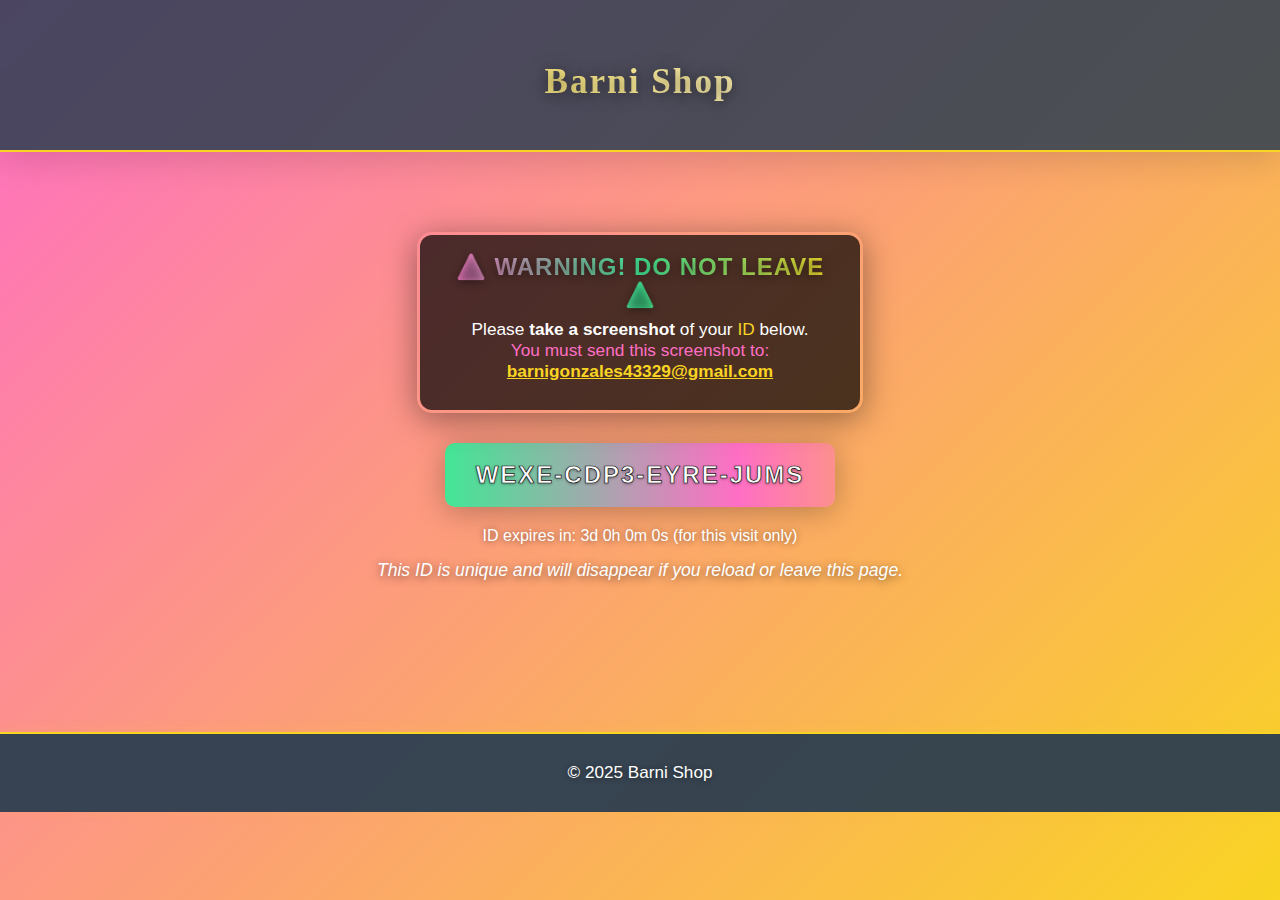
<file: thankyou.html>
<!DOCTYPE html>
<html lang="en">
<head>
    <meta charset="UTF-8">
    <title>Thank You - Barni Shop</title>
    <meta name="viewport" content="width=device-width, initial-scale=1.0, maximum-scale=1.0, user-scalable=no">
    <link rel="stylesheet" href="style.css">
    <style>
        body {
            min-height: 100vh;
            margin: 0;
            padding: 0;
            background: linear-gradient(-45deg, #ff6ec4, #7873f5, #42e695, #f9d423, #ff6ec4);
            background-size: 400% 400%;
            animation: gradientBG 8s ease-in-out infinite;
        }
        @keyframes gradientBG {
            0% {background-position:0% 50%;}
            50% {background-position:100% 50%;}
            100% {background-position:0% 50%;}
        }
        .logo {
            font-size: 2.2em;
            font-family: 'Georgia', serif;
            letter-spacing: 2px;
            color: #fff;
            margin-top: 30px;
            text-shadow: 0 2px 16px #0008;
        }
        .op-warning {
            margin: 40px auto 30px auto;
            padding: 18px 20px;
            max-width: 400px;
            border-radius: 15px;
            background: rgba(0,0,0,0.7);
            box-shadow: 0 6px 32px #0006;
            border: 3px solid transparent;
            background-clip: padding-box;
            text-align: center;
            position: relative;
        }
        .op-warning-title {
            font-size: 1.5em;
            font-weight: bold;
            background: linear-gradient(90deg, #ff6ec4, #42e695, #f9d423, #7873f5, #ff6ec4);
            background-size: 200% 200%;
            background-clip: text;
            -webkit-background-clip: text;
            color: transparent;
            -webkit-text-fill-color: transparent;
            animation: gradientText 3s linear infinite;
            margin-bottom: 10px;
            letter-spacing: 1px;
            text-shadow: 0 2px 8px #0006;
        }
        @keyframes gradientText {
            0% {background-position:0% 50%;}
            50% {background-position:100% 50%;}
            100% {background-position:0% 50%;}
        }
        .op-warning-text {
            color: #fff;
            font-size: 1.08em;
            margin-bottom: 10px;
        }
        .key-box {
            background: linear-gradient(90deg, #42e695, #ff6ec4, #f9d423, #7873f5, #42e695);
            background-size: 300% 300%;
            animation: gradientText 5s ease-in-out infinite;
            font-size: 1.5em;
            padding: 18px 10px;
            margin: 30px auto 20px auto;
            max-width: 370px;
            border-radius: 10px;
            text-align: center;
            letter-spacing: 2px;
            font-weight: bold;
            color: #fff;
            box-shadow: 0 4px 30px #0004;
            user-select: none;
            -webkit-text-stroke: 0.7px #111;
            text-stroke: 0.7px #111;
            text-shadow: 0 1px 3px #0006;
        }
        .timer {
            font-size: 1em;
            color: #fff;
            text-shadow: 0 1px 6px #0007;
        }
        .screenshot-tip {
            color: #fff;
            margin-top: 15px;
            font-size: 1.1em;
            font-style: italic;
            text-shadow: 0 2px 8px #0008;
        }
        .email-link {
            color: #f9d423;
            font-weight: bold;
            text-decoration: underline;
            word-break: break-all;
        }
        @media (max-width: 500px) {
            .op-warning, .key-box { max-width: 96vw; font-size: 1em; }
            .logo { font-size: 1.2em; }
        }
        ::selection { background: transparent; }
        ::-moz-selection { background: transparent; }
        html, body {
            max-width: 100vw;
            overflow-x: hidden;
            touch-action: pan-y;
        }
    </style>
</head>
<body>
    <header>
        <div class="logo">Barni Shop</div>
    </header>
    <main style="text-align:center; padding:40px 0 0 0;">
        <div class="op-warning">
            <div class="op-warning-title">⚠️ WARNING! DO NOT LEAVE ⚠️</div>
            <div class="op-warning-text">
                Please <b>take a screenshot</b> of your <span style="color:#f9d423;">ID</span> below.<br>
                <span style="color:#ff6ec4;">You must send this screenshot to:</span><br>
                <a class="email-link" href="mailto:barnigonzales43329@gmail.com">barnigonzales43329@gmail.com</a>
            </div>
        </div>
        <div class="key-box" id="keyBox"></div>
        <div class="timer" id="timer"></div>
        <div class="screenshot-tip">This ID is unique and will disappear if you reload or leave this page.</div>
    </main>
    <footer>
        <p style="color:#fff;text-shadow:0 1px 6px #0007;">&copy; 2025 Barni Shop</p>
    </footer>
    <script>
    function generateKey() {
        const chars = "ABCDEFGHJKLMNPQRSTUVWXYZ23456789";
        let key = "";
        for (let i = 0; i < 16; i++) {
            key += chars.charAt(Math.floor(Math.random() * chars.length));
            if ((i+1)%4===0 && i!==15) key += "-";
        }
        return key;
    }

    function showKey() {
        const key = generateKey();
        const keyBox = document.getElementById("keyBox");
        keyBox.textContent = key;
        // Show timer for 3 days
        const KEY_DURATION_MS = 3 * 24 * 60 * 60 * 1000; // 3 days in ms
        const start = Date.now();
        function updateTimer() {
            const now = Date.now();
            const left = KEY_DURATION_MS - (now - start);
            if (left <= 0) {
                keyBox.innerHTML = '<span style="color:#c0392b;font-weight:bold;">ID expired</span>';
                document.getElementById("timer").textContent = "";
                document.querySelector('.screenshot-tip').textContent = "This ID has expired. Please contact support if you need help.";
                return;
            }
            const days = Math.floor(left / (24*60*60*1000));
            const hours = Math.floor((left % (24*60*60*1000)) / (60*60*1000));
            const mins = Math.floor((left % (60*60*1000)) / (60*1000));
            const secs = Math.floor((left % (60*1000)) / 1000);
            document.getElementById("timer").textContent =
                `ID expires in: ${days}d ${hours}h ${mins}m ${secs}s (for this visit only)`;
            setTimeout(updateTimer, 1000);
        }
        updateTimer();
    }
    showKey();

    // BASIC COPY PROTECTION
    document.addEventListener('contextmenu', function(e) { e.preventDefault(); });
    document.addEventListener('selectstart', function(e) { e.preventDefault(); });
    document.addEventListener('copy', function(e) { e.preventDefault(); });
    document.addEventListener('cut', function(e) { e.preventDefault(); });
    document.addEventListener('paste', function(e) { e.preventDefault(); });
    document.addEventListener('keydown', function(e) {
        if (
            (e.ctrlKey && ['c','u','s','a'].includes(e.key.toLowerCase())) ||
            e.key === 'F12'
        ) {
            e.preventDefault();
        }
    });
    </script>
</body>
</html>
</file>
<file: style.css>
/* Animated gradient background */
.gradient-bg {
    position: fixed;
    z-index: -2;
    top: 0; left: 0; width: 100vw; height: 100vh;
    background: linear-gradient(120deg, #fffbe6 0%, #e0c3fc 30%, #8ec5fc 60%, #e0c3fc 100%);
    background-size: 300% 300%;
    animation: expensive-gradient 12s ease-in-out infinite;
}
@keyframes expensive-gradient {
    0% {background-position:0% 50%;}
    50% {background-position:100% 50%;}
    100% {background-position:0% 50%;}
}

body {
    font-family: 'Segoe UI', 'Arial', sans-serif;
    margin: 0;
    padding: 0;
    background: transparent;
    overflow-x: hidden;
}

header {
    background: rgba(44, 62, 80, 0.85);
    color: #fff;
    padding: 32px 0 48px 0;
    text-align: center;
    position: relative;
    z-index: 2;
    box-shadow: 0 8px 32px #0002;
    backdrop-filter: blur(4px);
    border-bottom: 2px solid #f9d423;
}

.logo {
    font-size: 2.8em;
    font-family: 'Georgia', serif;
    letter-spacing: 2px;
    font-weight: bold;
    background: linear-gradient(90deg, #ffd700, #fffbe6, #f9d423, #fffbe6, #ffd700);
    background-size: 300% 300%;
    -webkit-background-clip: text;
    -webkit-text-fill-color: transparent;
    animation: expensive-gradient 8s linear infinite;
    text-shadow: 0 2px 16px #0007;
}

.welcome-text {
    font-size: 2em;
    font-family: 'Georgia', serif;
    background: linear-gradient(90deg, #f9d423, #8ec5fc, #e0c3fc, #f9d423);
    background-size: 200% 200%;
    -webkit-background-clip: text;
    -webkit-text-fill-color: transparent;
    animation: expensive-gradient 10s linear infinite;
    white-space: nowrap;
    overflow: hidden;
    border-right: 2px solid gold;
    padding-right: 10px;
    margin-bottom: 20px;
}

nav {
    margin-bottom: 10px;
}

nav button {
    margin: 0 5px;
    padding: 10px 22px;
    background: linear-gradient(90deg, #fffbe6, #ffd700, #f9d423, #fffbe6);
    background-size: 200% 200%;
    color: #2c3e50;
    border: none;
    border-radius: 8px;
    font-size: 1.07em;
    font-weight: bold;
    cursor: pointer;
    box-shadow: 0 2px 12px #f9d42333;
    transition: background 0.3s, color 0.3s, transform 0.15s;
}
nav button:hover {
    background: linear-gradient(90deg, #f9d423, #ffd700, #fffbe6, #f9d423);
    color: #000;
    transform: scale(1.04);
}

.action-bar {
    height: 30px;
    margin-top: 10px;
    display: none;
    font-weight: bold;
    text-align: center;
    background: linear-gradient(90deg, #fffbe6, #ffd700, #f9d423, #fffbe6);
    background-size: 200% 200%;
    animation: expensive-gradient 6s linear infinite;
    color: #2c3e50;
    border-radius: 6px;
    box-shadow: 0 2px 12px #f9d42333;
}

.success {
    background-color: #d4edda !important;
    color: #155724 !important;
}

.error {
    background-color: #f8d7da !important;
    color: #721c24 !important;
}

main {
    padding: 30px 0 30px 0;
    min-height: 60vh;
}

#products h2 {
    font-size: 2.1em;
    font-weight: bold;
    background: linear-gradient(90deg, #ffd700, #f9d423, #fffbe6, #ffd700);
    background-size: 200% 200%;
    -webkit-background-clip: text;
    -webkit-text-fill-color: transparent;
    animation: expensive-gradient 10s linear infinite;
    text-align: center;
    margin-bottom: 32px;
}

.product {
    background: rgba(255,255,255,0.85);
    border: 2px solid transparent;
    margin: 24px auto;
    padding: 30px 22px 24px 22px;
    border-radius: 18px;
    box-shadow: 0 8px 32px #f9d42333, 0 2px 8px #0002;
    position: relative;
    max-width: 420px;
    animation: gradient-border 2.8s linear infinite;
    backdrop-filter: blur(6px);
    transition: box-shadow 0.3s, border 0.3s;
}
.product:hover {
    box-shadow: 0 12px 48px #ffd70044, 0 2px 8px #0003;
    border: 2px solid #ffd700;
}

@keyframes gradient-border {
    0% { border-color: #ffd700; }
    25% { border-color: #f9d423; }
    50% { border-color: #8ec5fc; }
    75% { border-color: #e0c3fc; }
    100% { border-color: #ffd700; }
}

.product h3 {
    font-size: 1.4em;
    font-weight: bold;
    color: #2c3e50;
    letter-spacing: 1px;
    margin-bottom: 8px;
}

.product p {
    color: #444;
    font-size: 1.08em;
    margin: 4px 0;
}

.price-tag {
    font-weight: bold;
    font-size: 1.15em;
    background: linear-gradient(90deg, #ffd700, #f9d423, #fffbe6, #ffd700);
    background-size: 200% 200%;
    -webkit-background-clip: text;
    -webkit-text-fill-color: transparent;
    animation: expensive-gradient 8s linear infinite;
    margin-bottom: 10px;
}

footer {
    text-align: center;
    padding: 12px 0;
    background: rgba(44, 62, 80, 0.95);
    color: #fff;
    font-size: 1.07em;
    border-top: 2px solid #f9d423;
    box-shadow: 0 -2px 12px #f9d42322;
}

/* MODAL STYLES */
.modal {
    display: none;
    position: fixed;
    z-index: 1000;
    left: 0;
    top: 0;
    width: 100vw;
    height: 100vh;
    background: rgba(44,62,80,0.25);
    justify-content: center;
    align-items: center;
    backdrop-filter: blur(2px);
}

.modal.show {
    display: flex;
}

.modal-content {
    background: rgba(255,255,255,0.97);
    padding: 28px 20px 22px 20px;
    border: 1px solid #ffd700;
    width: 100%;
    max-width: 350px;
    border-radius: 16px;
    box-shadow: 0 8px 32px #f9d42333;
    text-align: left;
    position: relative;
    z-index: 1010;
    backdrop-filter: blur(4px);
}

.close {
    color: #aaa;
    position: absolute;
    right: 16px;
    top: 10px;
    font-size: 28px;
    font-weight: bold;
    cursor: pointer;
    background: none;
    border: none;
}

.close:hover,
.close:focus {
    color: #2c3e50;
    text-decoration: none;
    cursor: pointer;
}

#signupForm, #loginForm {
    display: flex;
    flex-direction: column;
}

#signupForm label, #loginForm label {
    margin: 10px 0 5px;
}

#signupForm input, #loginForm input {
    padding: 10px;
    margin-bottom: 10px;
    border: 1px solid #ffd700;
    border-radius: 7px;
    background: #fffbe6;
    font-size: 1em;
}

#signupForm button, #loginForm button {
    padding: 10px;
    background: linear-gradient(90deg, #ffd700, #f9d423, #fffbe6, #ffd700);
    background-size: 200% 200%;
    color: #2c3e50;
    border: none;
    border-radius: 8px;
    font-size: 1em;
    font-weight: bold;
    cursor: pointer;
    box-shadow: 0 2px 12px #f9d42333;
    transition: background 0.3s, color 0.3s, transform 0.15s;
}

#signupForm button:hover, #loginForm button:hover {
    background: linear-gradient(90deg, #f9d423, #ffd700, #fffbe6, #f9d423);
    color: #000;
    transform: scale(1.04);
}

.message {
    margin-top: 10px;
    padding: 10px;
    border-radius: 7px;
    display: none;
    font-weight: bold;
    background: #fffbe6;
    color: #2c3e50;
    border: 1.5px solid #ffd700;
}

.switch-link {
    text-align: center;
    margin-top: 10px;
    font-size: 0.95em;
}
.switch-link a {
    color: #f9d423;
    text-decoration: underline;
    cursor: pointer;
    font-weight: bold;
}

/* Responsive for mobile */
@media (max-width: 480px) {
    .modal-content {
        max-width: 95vw;
        padding: 16px 8px 16px 8px;
    }
    .logo { font-size: 1.6em; }
    .welcome-text { font-size: 1.1em; }
    .product { padding: 14px 6px; }
}

/* Prevent horizontal pan and zoom on mobile */
html, body {
    max-width: 100vw;
    overflow-x: hidden;
    touch-action: pan-y;
}

.membership-banner {
    display: flex;
    justify-content: center;
    align-items: center;
    margin: 0 0 8px 0;
    z-index: 10;
}

.membership-gradient {
    display: flex;
    flex-direction: column;
    align-items: center;
    padding: 16px 18px 18px 18px;
    border-radius: 16px;
    min-width: 220px;
    width: 98vw;
    max-width: 400px;
    background: linear-gradient(120deg, #fffbe6 0%, #ffd700 20%, #f9d423 40%, #42e695 60%, #ff6ec4 80%, #7873f5 100%);
    background-size: 400% 400%;
    box-shadow: 0 4px 32px #ffd70044, 0 2px 8px #0002;
    animation: running-luxury 3.5s linear infinite;
    position: relative;
    border: 2.5px solid #ffd700;
}

@keyframes running-luxury {
    0% { background-position:0% 50%; }
    50% { background-position:100% 50%; }
    100% { background-position:0% 50%; }
}

.membership-title {
    font-size: 1.25em;
    font-family: 'Georgia', serif;
    font-weight: bold;
    letter-spacing: 1.5px;
    margin-bottom: 10px;
    background: linear-gradient(90deg, #ffd700, #fffbe6, #f9d423, #42e695, #ff6ec4, #7873f5, #ffd700);
    background-size: 300% 300%;
    -webkit-background-clip: text;
    -webkit-text-fill-color: transparent;
    animation: running-luxury 2.5s linear infinite;
    text-shadow: 0 2px 12px #ffd70088, 0 0 8px #fff8;
}

.membership-paypal {
    display: flex;
    flex-direction: column;
    align-items: center;
    gap: 0.5rem;
    margin-top: 4px;
    width: 100%;
}

.pp-269TKED228LZ2 {
    text-align:center;
    border:none;
    border-radius:0.25rem;
    min-width:11.625rem;
    padding:0 2rem;
    height:2.625rem;
    font-weight:bold;
    background-color:#FFD140;
    color:#000000;
    font-family:"Helvetica Neue",Arial,sans-serif;
    font-size:1rem;
    line-height:1.25rem;
    cursor:pointer;
    box-shadow: 0 2px 16px #ffd70055, 0 0 14px #f9d42344;
    transition: background 0.2s, color 0.2s, transform 0.1s;
}
.pp-269TKED228LZ2:hover {
    background-color: #f9d423;
    color: #222;
    transform: scale(1.03);
}

@media (max-width: 500px) {
    .membership-gradient {
        min-width: 0;
        width: 96vw;
        max-width: 98vw;
        padding: 10px 2vw 12px 2vw;
    }
    .membership-title {
        font-size: 1em;
    }
}

.customer-service-bar {
    display: flex;
    justify-content: center;
    align-items: center;
    padding: 18px 0 8px 0;
    background: transparent;
}

.customer-service-link {
    font-family: 'Georgia', serif;
    font-size: 1.23em;
    font-weight: bold;
    letter-spacing: 1.3px;
    text-transform: uppercase;
    background: linear-gradient(90deg, #ffd700, #fffbe6, #f9d423, #42e695, #ff6ec4, #7873f5, #ffd700);
    background-size: 400% 400%;
    -webkit-background-clip: text;
    -webkit-text-fill-color: transparent;
    background-clip: text;
    color: transparent;
    animation: running-luxury-customer 2.7s linear infinite;
    text-shadow: 0 2px 16px #ffd70088, 0 0 8px #fff8;
    padding: 7px 32px;
    border-radius: 14px;
    text-decoration: none;
    border: 2.5px solid #ffd70044;
    box-shadow: 0 2px 18px #ffd70022, 0 0 8px #fff8;
    transition: background 0.3s, color 0.3s, transform 0.15s;
}

.customer-service-link:hover {
    color: #ffd700;
    -webkit-text-fill-color: #ffd700;
    background: #fffbe6;
    text-shadow: 0 2px 24px #ffd700bb, 0 0 12px #fff8;
    transform: scale(1.09);
}

@keyframes running-luxury-customer {
    0% { background-position:0% 50%; }
    50% { background-position:100% 50%; }
    100% { background-position:0% 50%; }
}
</file>
